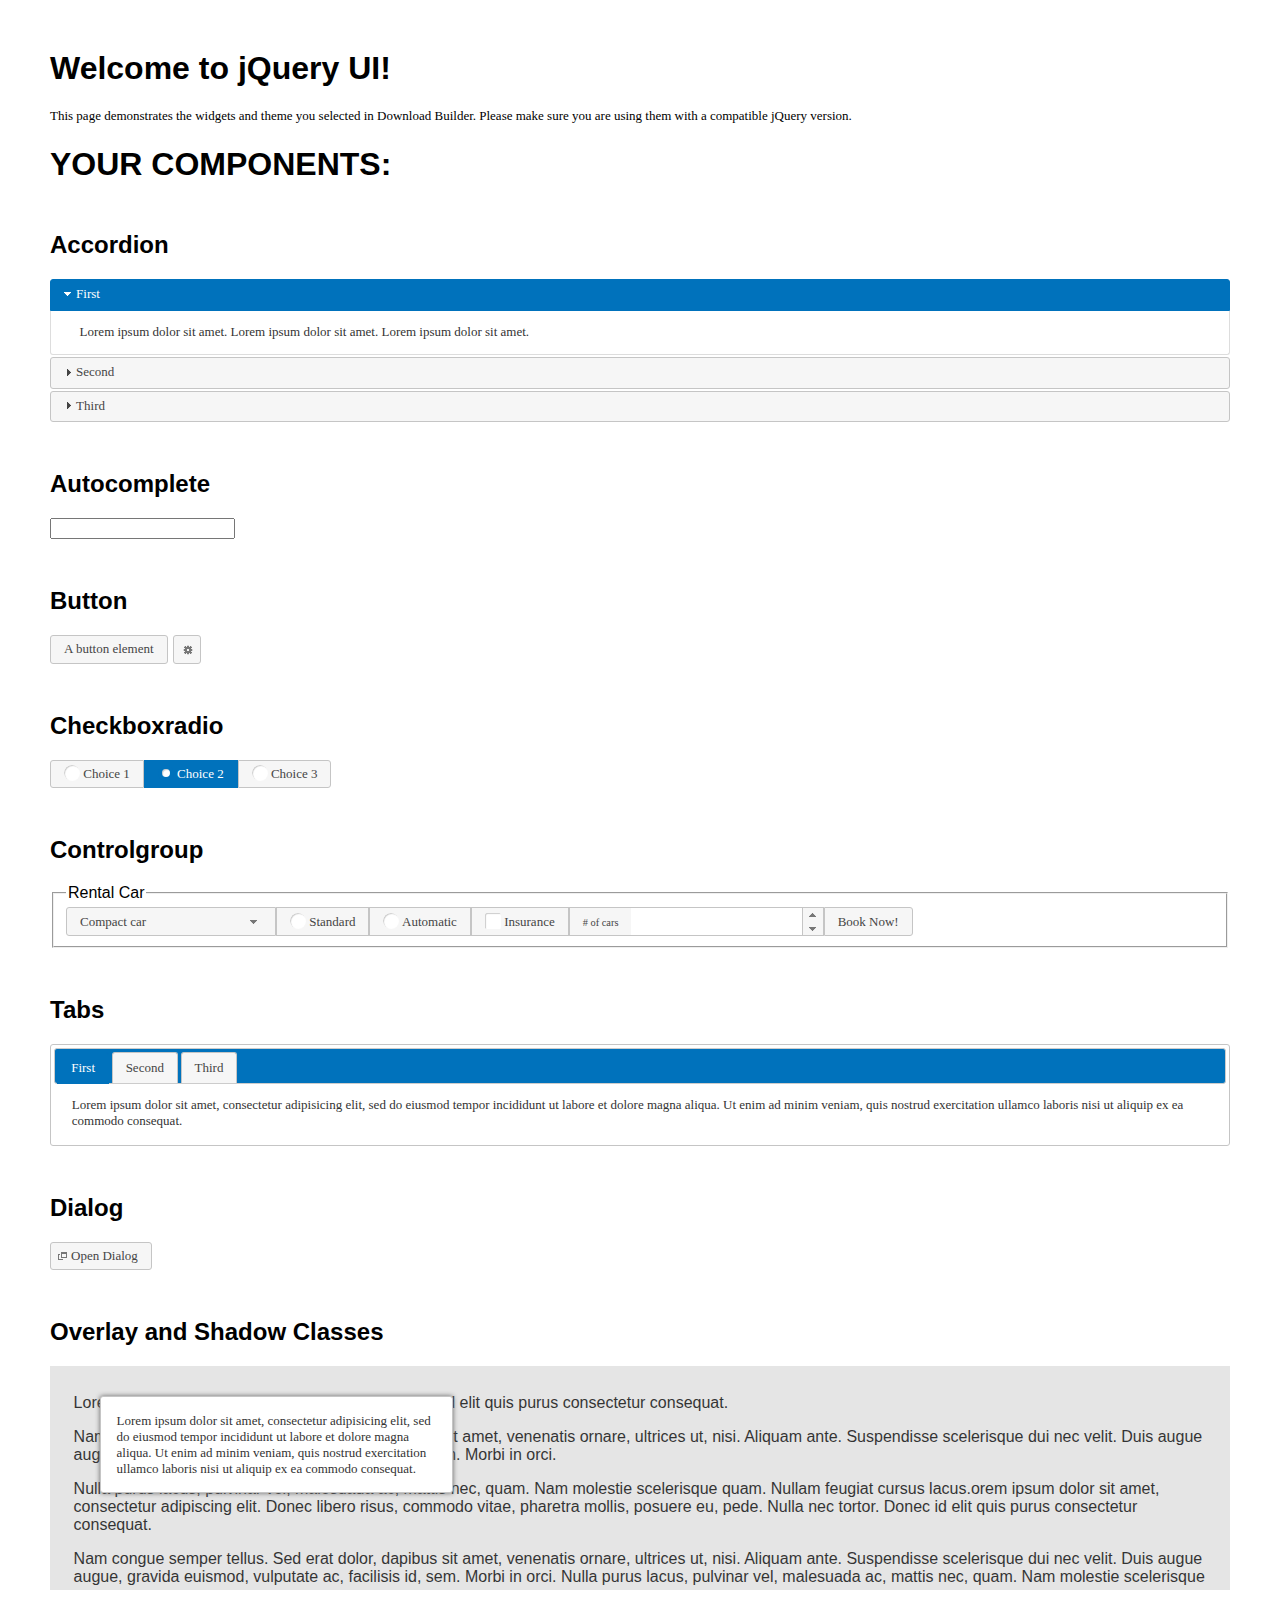
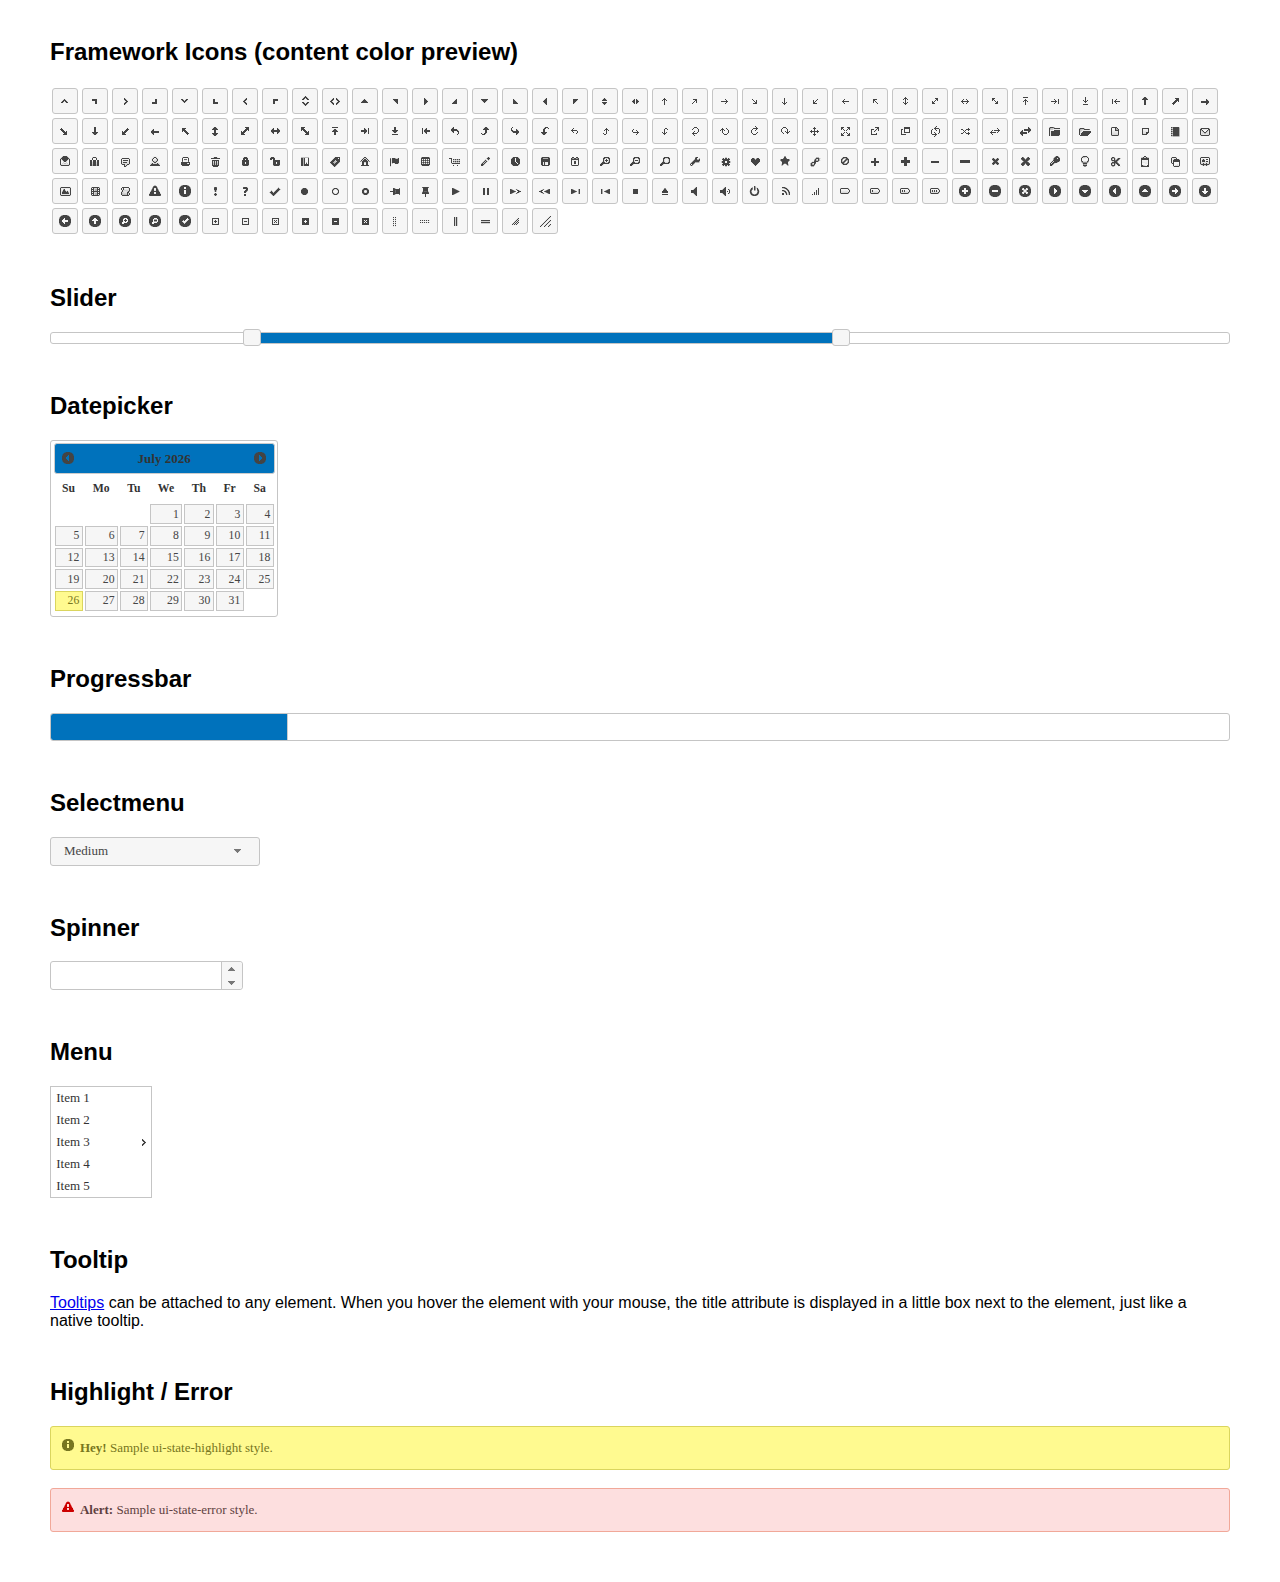
<file: css/Contents/vendors/jquery-ui-1.12.1/index.html>
<!doctype html>
<html lang="us">
<head>
	<meta charset="utf-8">
	<title>jQuery UI Example Page</title>
	<link href="jquery-ui.css" rel="stylesheet">
	<style>
	body{
		font-family: "Trebuchet MS", sans-serif;
		margin: 50px;
	}
	.demoHeaders {
		margin-top: 2em;
	}
	#dialog-link {
		padding: .4em 1em .4em 20px;
		text-decoration: none;
		position: relative;
	}
	#dialog-link span.ui-icon {
		margin: 0 5px 0 0;
		position: absolute;
		left: .2em;
		top: 50%;
		margin-top: -8px;
	}
	#icons {
		margin: 0;
		padding: 0;
	}
	#icons li {
		margin: 2px;
		position: relative;
		padding: 4px 0;
		cursor: pointer;
		float: left;
		list-style: none;
	}
	#icons span.ui-icon {
		float: left;
		margin: 0 4px;
	}
	.fakewindowcontain .ui-widget-overlay {
		position: absolute;
	}
	select {
		width: 200px;
	}
	</style>
</head>
<body>

<h1>Welcome to jQuery UI!</h1>

<div class="ui-widget">
	<p>This page demonstrates the widgets and theme you selected in Download Builder. Please make sure you are using them with a compatible jQuery version.</p>
</div>

<h1>YOUR COMPONENTS:</h1>


<!-- Accordion -->
<h2 class="demoHeaders">Accordion</h2>
<div id="accordion">
	<h3>First</h3>
	<div>Lorem ipsum dolor sit amet. Lorem ipsum dolor sit amet. Lorem ipsum dolor sit amet.</div>
	<h3>Second</h3>
	<div>Phasellus mattis tincidunt nibh.</div>
	<h3>Third</h3>
	<div>Nam dui erat, auctor a, dignissim quis.</div>
</div>



<!-- Autocomplete -->
<h2 class="demoHeaders">Autocomplete</h2>
<div>
	<input id="autocomplete" title="type &quot;a&quot;">
</div>



<!-- Button -->
<h2 class="demoHeaders">Button</h2>
<button id="button">A button element</button>
<button id="button-icon">An icon-only button</button>



<!-- Checkboxradio -->
<h2 class="demoHeaders">Checkboxradio</h2>
<form style="margin-top: 1em;">
	<div id="radioset">
		<input type="radio" id="radio1" name="radio"><label for="radio1">Choice 1</label>
		<input type="radio" id="radio2" name="radio" checked="checked"><label for="radio2">Choice 2</label>
		<input type="radio" id="radio3" name="radio"><label for="radio3">Choice 3</label>
	</div>
</form>



<!-- Controlgroup -->
<h2 class="demoHeaders">Controlgroup</h2>
<fieldset>
	<legend>Rental Car</legend>
	<div id="controlgroup">
		<select id="car-type">
			<option>Compact car</option>
			<option>Midsize car</option>
			<option>Full size car</option>
			<option>SUV</option>
			<option>Luxury</option>
			<option>Truck</option>
			<option>Van</option>
		</select>
		<label for="transmission-standard">Standard</label>
		<input type="radio" name="transmission" id="transmission-standard">
		<label for="transmission-automatic">Automatic</label>
		<input type="radio" name="transmission" id="transmission-automatic">
		<label for="insurance">Insurance</label>
		<input type="checkbox" name="insurance" id="insurance">
		<label for="horizontal-spinner" class="ui-controlgroup-label"># of cars</label>
		<input id="horizontal-spinner" class="ui-spinner-input">
		<button>Book Now!</button>
	</div>
</fieldset>



<!-- Tabs -->
<h2 class="demoHeaders">Tabs</h2>
<div id="tabs">
	<ul>
		<li><a href="#tabs-1">First</a></li>
		<li><a href="#tabs-2">Second</a></li>
		<li><a href="#tabs-3">Third</a></li>
	</ul>
	<div id="tabs-1">Lorem ipsum dolor sit amet, consectetur adipisicing elit, sed do eiusmod tempor incididunt ut labore et dolore magna aliqua. Ut enim ad minim veniam, quis nostrud exercitation ullamco laboris nisi ut aliquip ex ea commodo consequat.</div>
	<div id="tabs-2">Phasellus mattis tincidunt nibh. Cras orci urna, blandit id, pretium vel, aliquet ornare, felis. Maecenas scelerisque sem non nisl. Fusce sed lorem in enim dictum bibendum.</div>
	<div id="tabs-3">Nam dui erat, auctor a, dignissim quis, sollicitudin eu, felis. Pellentesque nisi urna, interdum eget, sagittis et, consequat vestibulum, lacus. Mauris porttitor ullamcorper augue.</div>
</div>



<h2 class="demoHeaders">Dialog</h2>
<p>
	<button id="dialog-link" class="ui-button ui-corner-all ui-widget">
		<span class="ui-icon ui-icon-newwin"></span>Open Dialog
	</button>
</p>

<h2 class="demoHeaders">Overlay and Shadow Classes</h2>
<div style="position: relative; width: 96%; height: 200px; padding:1% 2%; overflow:hidden;" class="fakewindowcontain">
	<p>Lorem ipsum dolor sit amet,  Nulla nec tortor. Donec id elit quis purus consectetur consequat. </p><p>Nam congue semper tellus. Sed erat dolor, dapibus sit amet, venenatis ornare, ultrices ut, nisi. Aliquam ante. Suspendisse scelerisque dui nec velit. Duis augue augue, gravida euismod, vulputate ac, facilisis id, sem. Morbi in orci. </p><p>Nulla purus lacus, pulvinar vel, malesuada ac, mattis nec, quam. Nam molestie scelerisque quam. Nullam feugiat cursus lacus.orem ipsum dolor sit amet, consectetur adipiscing elit. Donec libero risus, commodo vitae, pharetra mollis, posuere eu, pede. Nulla nec tortor. Donec id elit quis purus consectetur consequat. </p><p>Nam congue semper tellus. Sed erat dolor, dapibus sit amet, venenatis ornare, ultrices ut, nisi. Aliquam ante. Suspendisse scelerisque dui nec velit. Duis augue augue, gravida euismod, vulputate ac, facilisis id, sem. Morbi in orci. Nulla purus lacus, pulvinar vel, malesuada ac, mattis nec, quam. Nam molestie scelerisque quam. </p><p>Nullam feugiat cursus lacus.orem ipsum dolor sit amet, consectetur adipiscing elit. Donec libero risus, commodo vitae, pharetra mollis, posuere eu, pede. Nulla nec tortor. Donec id elit quis purus consectetur consequat. Nam congue semper tellus. Sed erat dolor, dapibus sit amet, venenatis ornare, ultrices ut, nisi. Aliquam ante. </p><p>Suspendisse scelerisque dui nec velit. Duis augue augue, gravida euismod, vulputate ac, facilisis id, sem. Morbi in orci. Nulla purus lacus, pulvinar vel, malesuada ac, mattis nec, quam. Nam molestie scelerisque quam. Nullam feugiat cursus lacus.orem ipsum dolor sit amet, consectetur adipiscing elit. Donec libero risus, commodo vitae, pharetra mollis, posuere eu, pede. Nulla nec tortor. Donec id elit quis purus consectetur consequat. Nam congue semper tellus. Sed erat dolor, dapibus sit amet, venenatis ornare, ultrices ut, nisi. </p>

	<!-- ui-dialog -->
	<div class="ui-widget-overlay ui-front"></div>
	<div style="position: absolute; width: 320px; left: 50px; top: 30px; padding: 1.2em" class="ui-widget ui-front ui-widget-content ui-corner-all ui-widget-shadow">
		Lorem ipsum dolor sit amet, consectetur adipisicing elit, sed do eiusmod tempor incididunt ut labore et dolore magna aliqua. Ut enim ad minim veniam, quis nostrud exercitation ullamco laboris nisi ut aliquip ex ea commodo consequat.
	</div>

</div>

<!-- ui-dialog -->
<div id="dialog" title="Dialog Title">
	<p>Lorem ipsum dolor sit amet, consectetur adipisicing elit, sed do eiusmod tempor incididunt ut labore et dolore magna aliqua. Ut enim ad minim veniam, quis nostrud exercitation ullamco laboris nisi ut aliquip ex ea commodo consequat.</p>
</div>



<h2 class="demoHeaders">Framework Icons (content color preview)</h2>
<ul id="icons" class="ui-widget ui-helper-clearfix">
	<li class="ui-state-default ui-corner-all" title=".ui-icon-caret-1-n"><span class="ui-icon ui-icon-caret-1-n"></span></li>
	<li class="ui-state-default ui-corner-all" title=".ui-icon-caret-1-ne"><span class="ui-icon ui-icon-caret-1-ne"></span></li>
	<li class="ui-state-default ui-corner-all" title=".ui-icon-caret-1-e"><span class="ui-icon ui-icon-caret-1-e"></span></li>
	<li class="ui-state-default ui-corner-all" title=".ui-icon-caret-1-se"><span class="ui-icon ui-icon-caret-1-se"></span></li>
	<li class="ui-state-default ui-corner-all" title=".ui-icon-caret-1-s"><span class="ui-icon ui-icon-caret-1-s"></span></li>
	<li class="ui-state-default ui-corner-all" title=".ui-icon-caret-1-sw"><span class="ui-icon ui-icon-caret-1-sw"></span></li>
	<li class="ui-state-default ui-corner-all" title=".ui-icon-caret-1-w"><span class="ui-icon ui-icon-caret-1-w"></span></li>
	<li class="ui-state-default ui-corner-all" title=".ui-icon-caret-1-nw"><span class="ui-icon ui-icon-caret-1-nw"></span></li>
	<li class="ui-state-default ui-corner-all" title=".ui-icon-caret-2-n-s"><span class="ui-icon ui-icon-caret-2-n-s"></span></li>
	<li class="ui-state-default ui-corner-all" title=".ui-icon-caret-2-e-w"><span class="ui-icon ui-icon-caret-2-e-w"></span></li>
	<li class="ui-state-default ui-corner-all" title=".ui-icon-triangle-1-n"><span class="ui-icon ui-icon-triangle-1-n"></span></li>
	<li class="ui-state-default ui-corner-all" title=".ui-icon-triangle-1-ne"><span class="ui-icon ui-icon-triangle-1-ne"></span></li>
	<li class="ui-state-default ui-corner-all" title=".ui-icon-triangle-1-e"><span class="ui-icon ui-icon-triangle-1-e"></span></li>
	<li class="ui-state-default ui-corner-all" title=".ui-icon-triangle-1-se"><span class="ui-icon ui-icon-triangle-1-se"></span></li>
	<li class="ui-state-default ui-corner-all" title=".ui-icon-triangle-1-s"><span class="ui-icon ui-icon-triangle-1-s"></span></li>
	<li class="ui-state-default ui-corner-all" title=".ui-icon-triangle-1-sw"><span class="ui-icon ui-icon-triangle-1-sw"></span></li>
	<li class="ui-state-default ui-corner-all" title=".ui-icon-triangle-1-w"><span class="ui-icon ui-icon-triangle-1-w"></span></li>
	<li class="ui-state-default ui-corner-all" title=".ui-icon-triangle-1-nw"><span class="ui-icon ui-icon-triangle-1-nw"></span></li>
	<li class="ui-state-default ui-corner-all" title=".ui-icon-triangle-2-n-s"><span class="ui-icon ui-icon-triangle-2-n-s"></span></li>
	<li class="ui-state-default ui-corner-all" title=".ui-icon-triangle-2-e-w"><span class="ui-icon ui-icon-triangle-2-e-w"></span></li>
	<li class="ui-state-default ui-corner-all" title=".ui-icon-arrow-1-n"><span class="ui-icon ui-icon-arrow-1-n"></span></li>
	<li class="ui-state-default ui-corner-all" title=".ui-icon-arrow-1-ne"><span class="ui-icon ui-icon-arrow-1-ne"></span></li>
	<li class="ui-state-default ui-corner-all" title=".ui-icon-arrow-1-e"><span class="ui-icon ui-icon-arrow-1-e"></span></li>
	<li class="ui-state-default ui-corner-all" title=".ui-icon-arrow-1-se"><span class="ui-icon ui-icon-arrow-1-se"></span></li>
	<li class="ui-state-default ui-corner-all" title=".ui-icon-arrow-1-s"><span class="ui-icon ui-icon-arrow-1-s"></span></li>
	<li class="ui-state-default ui-corner-all" title=".ui-icon-arrow-1-sw"><span class="ui-icon ui-icon-arrow-1-sw"></span></li>
	<li class="ui-state-default ui-corner-all" title=".ui-icon-arrow-1-w"><span class="ui-icon ui-icon-arrow-1-w"></span></li>
	<li class="ui-state-default ui-corner-all" title=".ui-icon-arrow-1-nw"><span class="ui-icon ui-icon-arrow-1-nw"></span></li>
	<li class="ui-state-default ui-corner-all" title=".ui-icon-arrow-2-n-s"><span class="ui-icon ui-icon-arrow-2-n-s"></span></li>
	<li class="ui-state-default ui-corner-all" title=".ui-icon-arrow-2-ne-sw"><span class="ui-icon ui-icon-arrow-2-ne-sw"></span></li>
	<li class="ui-state-default ui-corner-all" title=".ui-icon-arrow-2-e-w"><span class="ui-icon ui-icon-arrow-2-e-w"></span></li>
	<li class="ui-state-default ui-corner-all" title=".ui-icon-arrow-2-se-nw"><span class="ui-icon ui-icon-arrow-2-se-nw"></span></li>
	<li class="ui-state-default ui-corner-all" title=".ui-icon-arrowstop-1-n"><span class="ui-icon ui-icon-arrowstop-1-n"></span></li>
	<li class="ui-state-default ui-corner-all" title=".ui-icon-arrowstop-1-e"><span class="ui-icon ui-icon-arrowstop-1-e"></span></li>
	<li class="ui-state-default ui-corner-all" title=".ui-icon-arrowstop-1-s"><span class="ui-icon ui-icon-arrowstop-1-s"></span></li>
	<li class="ui-state-default ui-corner-all" title=".ui-icon-arrowstop-1-w"><span class="ui-icon ui-icon-arrowstop-1-w"></span></li>
	<li class="ui-state-default ui-corner-all" title=".ui-icon-arrowthick-1-n"><span class="ui-icon ui-icon-arrowthick-1-n"></span></li>
	<li class="ui-state-default ui-corner-all" title=".ui-icon-arrowthick-1-ne"><span class="ui-icon ui-icon-arrowthick-1-ne"></span></li>
	<li class="ui-state-default ui-corner-all" title=".ui-icon-arrowthick-1-e"><span class="ui-icon ui-icon-arrowthick-1-e"></span></li>
	<li class="ui-state-default ui-corner-all" title=".ui-icon-arrowthick-1-se"><span class="ui-icon ui-icon-arrowthick-1-se"></span></li>
	<li class="ui-state-default ui-corner-all" title=".ui-icon-arrowthick-1-s"><span class="ui-icon ui-icon-arrowthick-1-s"></span></li>
	<li class="ui-state-default ui-corner-all" title=".ui-icon-arrowthick-1-sw"><span class="ui-icon ui-icon-arrowthick-1-sw"></span></li>
	<li class="ui-state-default ui-corner-all" title=".ui-icon-arrowthick-1-w"><span class="ui-icon ui-icon-arrowthick-1-w"></span></li>
	<li class="ui-state-default ui-corner-all" title=".ui-icon-arrowthick-1-nw"><span class="ui-icon ui-icon-arrowthick-1-nw"></span></li>
	<li class="ui-state-default ui-corner-all" title=".ui-icon-arrowthick-2-n-s"><span class="ui-icon ui-icon-arrowthick-2-n-s"></span></li>
	<li class="ui-state-default ui-corner-all" title=".ui-icon-arrowthick-2-ne-sw"><span class="ui-icon ui-icon-arrowthick-2-ne-sw"></span></li>
	<li class="ui-state-default ui-corner-all" title=".ui-icon-arrowthick-2-e-w"><span class="ui-icon ui-icon-arrowthick-2-e-w"></span></li>
	<li class="ui-state-default ui-corner-all" title=".ui-icon-arrowthick-2-se-nw"><span class="ui-icon ui-icon-arrowthick-2-se-nw"></span></li>
	<li class="ui-state-default ui-corner-all" title=".ui-icon-arrowthickstop-1-n"><span class="ui-icon ui-icon-arrowthickstop-1-n"></span></li>
	<li class="ui-state-default ui-corner-all" title=".ui-icon-arrowthickstop-1-e"><span class="ui-icon ui-icon-arrowthickstop-1-e"></span></li>
	<li class="ui-state-default ui-corner-all" title=".ui-icon-arrowthickstop-1-s"><span class="ui-icon ui-icon-arrowthickstop-1-s"></span></li>
	<li class="ui-state-default ui-corner-all" title=".ui-icon-arrowthickstop-1-w"><span class="ui-icon ui-icon-arrowthickstop-1-w"></span></li>
	<li class="ui-state-default ui-corner-all" title=".ui-icon-arrowreturnthick-1-w"><span class="ui-icon ui-icon-arrowreturnthick-1-w"></span></li>
	<li class="ui-state-default ui-corner-all" title=".ui-icon-arrowreturnthick-1-n"><span class="ui-icon ui-icon-arrowreturnthick-1-n"></span></li>
	<li class="ui-state-default ui-corner-all" title=".ui-icon-arrowreturnthick-1-e"><span class="ui-icon ui-icon-arrowreturnthick-1-e"></span></li>
	<li class="ui-state-default ui-corner-all" title=".ui-icon-arrowreturnthick-1-s"><span class="ui-icon ui-icon-arrowreturnthick-1-s"></span></li>
	<li class="ui-state-default ui-corner-all" title=".ui-icon-arrowreturn-1-w"><span class="ui-icon ui-icon-arrowreturn-1-w"></span></li>
	<li class="ui-state-default ui-corner-all" title=".ui-icon-arrowreturn-1-n"><span class="ui-icon ui-icon-arrowreturn-1-n"></span></li>
	<li class="ui-state-default ui-corner-all" title=".ui-icon-arrowreturn-1-e"><span class="ui-icon ui-icon-arrowreturn-1-e"></span></li>
	<li class="ui-state-default ui-corner-all" title=".ui-icon-arrowreturn-1-s"><span class="ui-icon ui-icon-arrowreturn-1-s"></span></li>
	<li class="ui-state-default ui-corner-all" title=".ui-icon-arrowrefresh-1-w"><span class="ui-icon ui-icon-arrowrefresh-1-w"></span></li>
	<li class="ui-state-default ui-corner-all" title=".ui-icon-arrowrefresh-1-n"><span class="ui-icon ui-icon-arrowrefresh-1-n"></span></li>
	<li class="ui-state-default ui-corner-all" title=".ui-icon-arrowrefresh-1-e"><span class="ui-icon ui-icon-arrowrefresh-1-e"></span></li>
	<li class="ui-state-default ui-corner-all" title=".ui-icon-arrowrefresh-1-s"><span class="ui-icon ui-icon-arrowrefresh-1-s"></span></li>
	<li class="ui-state-default ui-corner-all" title=".ui-icon-arrow-4"><span class="ui-icon ui-icon-arrow-4"></span></li>
	<li class="ui-state-default ui-corner-all" title=".ui-icon-arrow-4-diag"><span class="ui-icon ui-icon-arrow-4-diag"></span></li>
	<li class="ui-state-default ui-corner-all" title=".ui-icon-extlink"><span class="ui-icon ui-icon-extlink"></span></li>
	<li class="ui-state-default ui-corner-all" title=".ui-icon-newwin"><span class="ui-icon ui-icon-newwin"></span></li>
	<li class="ui-state-default ui-corner-all" title=".ui-icon-refresh"><span class="ui-icon ui-icon-refresh"></span></li>
	<li class="ui-state-default ui-corner-all" title=".ui-icon-shuffle"><span class="ui-icon ui-icon-shuffle"></span></li>
	<li class="ui-state-default ui-corner-all" title=".ui-icon-transfer-e-w"><span class="ui-icon ui-icon-transfer-e-w"></span></li>
	<li class="ui-state-default ui-corner-all" title=".ui-icon-transferthick-e-w"><span class="ui-icon ui-icon-transferthick-e-w"></span></li>
	<li class="ui-state-default ui-corner-all" title=".ui-icon-folder-collapsed"><span class="ui-icon ui-icon-folder-collapsed"></span></li>
	<li class="ui-state-default ui-corner-all" title=".ui-icon-folder-open"><span class="ui-icon ui-icon-folder-open"></span></li>
	<li class="ui-state-default ui-corner-all" title=".ui-icon-document"><span class="ui-icon ui-icon-document"></span></li>
	<li class="ui-state-default ui-corner-all" title=".ui-icon-document-b"><span class="ui-icon ui-icon-document-b"></span></li>
	<li class="ui-state-default ui-corner-all" title=".ui-icon-note"><span class="ui-icon ui-icon-note"></span></li>
	<li class="ui-state-default ui-corner-all" title=".ui-icon-mail-closed"><span class="ui-icon ui-icon-mail-closed"></span></li>
	<li class="ui-state-default ui-corner-all" title=".ui-icon-mail-open"><span class="ui-icon ui-icon-mail-open"></span></li>
	<li class="ui-state-default ui-corner-all" title=".ui-icon-suitcase"><span class="ui-icon ui-icon-suitcase"></span></li>
	<li class="ui-state-default ui-corner-all" title=".ui-icon-comment"><span class="ui-icon ui-icon-comment"></span></li>
	<li class="ui-state-default ui-corner-all" title=".ui-icon-person"><span class="ui-icon ui-icon-person"></span></li>
	<li class="ui-state-default ui-corner-all" title=".ui-icon-print"><span class="ui-icon ui-icon-print"></span></li>
	<li class="ui-state-default ui-corner-all" title=".ui-icon-trash"><span class="ui-icon ui-icon-trash"></span></li>
	<li class="ui-state-default ui-corner-all" title=".ui-icon-locked"><span class="ui-icon ui-icon-locked"></span></li>
	<li class="ui-state-default ui-corner-all" title=".ui-icon-unlocked"><span class="ui-icon ui-icon-unlocked"></span></li>
	<li class="ui-state-default ui-corner-all" title=".ui-icon-bookmark"><span class="ui-icon ui-icon-bookmark"></span></li>
	<li class="ui-state-default ui-corner-all" title=".ui-icon-tag"><span class="ui-icon ui-icon-tag"></span></li>
	<li class="ui-state-default ui-corner-all" title=".ui-icon-home"><span class="ui-icon ui-icon-home"></span></li>
	<li class="ui-state-default ui-corner-all" title=".ui-icon-flag"><span class="ui-icon ui-icon-flag"></span></li>
	<li class="ui-state-default ui-corner-all" title=".ui-icon-calculator"><span class="ui-icon ui-icon-calculator"></span></li>
	<li class="ui-state-default ui-corner-all" title=".ui-icon-cart"><span class="ui-icon ui-icon-cart"></span></li>
	<li class="ui-state-default ui-corner-all" title=".ui-icon-pencil"><span class="ui-icon ui-icon-pencil"></span></li>
	<li class="ui-state-default ui-corner-all" title=".ui-icon-clock"><span class="ui-icon ui-icon-clock"></span></li>
	<li class="ui-state-default ui-corner-all" title=".ui-icon-disk"><span class="ui-icon ui-icon-disk"></span></li>
	<li class="ui-state-default ui-corner-all" title=".ui-icon-calendar"><span class="ui-icon ui-icon-calendar"></span></li>
	<li class="ui-state-default ui-corner-all" title=".ui-icon-zoomin"><span class="ui-icon ui-icon-zoomin"></span></li>
	<li class="ui-state-default ui-corner-all" title=".ui-icon-zoomout"><span class="ui-icon ui-icon-zoomout"></span></li>
	<li class="ui-state-default ui-corner-all" title=".ui-icon-search"><span class="ui-icon ui-icon-search"></span></li>
	<li class="ui-state-default ui-corner-all" title=".ui-icon-wrench"><span class="ui-icon ui-icon-wrench"></span></li>
	<li class="ui-state-default ui-corner-all" title=".ui-icon-gear"><span class="ui-icon ui-icon-gear"></span></li>
	<li class="ui-state-default ui-corner-all" title=".ui-icon-heart"><span class="ui-icon ui-icon-heart"></span></li>
	<li class="ui-state-default ui-corner-all" title=".ui-icon-star"><span class="ui-icon ui-icon-star"></span></li>
	<li class="ui-state-default ui-corner-all" title=".ui-icon-link"><span class="ui-icon ui-icon-link"></span></li>
	<li class="ui-state-default ui-corner-all" title=".ui-icon-cancel"><span class="ui-icon ui-icon-cancel"></span></li>
	<li class="ui-state-default ui-corner-all" title=".ui-icon-plus"><span class="ui-icon ui-icon-plus"></span></li>
	<li class="ui-state-default ui-corner-all" title=".ui-icon-plusthick"><span class="ui-icon ui-icon-plusthick"></span></li>
	<li class="ui-state-default ui-corner-all" title=".ui-icon-minus"><span class="ui-icon ui-icon-minus"></span></li>
	<li class="ui-state-default ui-corner-all" title=".ui-icon-minusthick"><span class="ui-icon ui-icon-minusthick"></span></li>
	<li class="ui-state-default ui-corner-all" title=".ui-icon-close"><span class="ui-icon ui-icon-close"></span></li>
	<li class="ui-state-default ui-corner-all" title=".ui-icon-closethick"><span class="ui-icon ui-icon-closethick"></span></li>
	<li class="ui-state-default ui-corner-all" title=".ui-icon-key"><span class="ui-icon ui-icon-key"></span></li>
	<li class="ui-state-default ui-corner-all" title=".ui-icon-lightbulb"><span class="ui-icon ui-icon-lightbulb"></span></li>
	<li class="ui-state-default ui-corner-all" title=".ui-icon-scissors"><span class="ui-icon ui-icon-scissors"></span></li>
	<li class="ui-state-default ui-corner-all" title=".ui-icon-clipboard"><span class="ui-icon ui-icon-clipboard"></span></li>
	<li class="ui-state-default ui-corner-all" title=".ui-icon-copy"><span class="ui-icon ui-icon-copy"></span></li>
	<li class="ui-state-default ui-corner-all" title=".ui-icon-contact"><span class="ui-icon ui-icon-contact"></span></li>
	<li class="ui-state-default ui-corner-all" title=".ui-icon-image"><span class="ui-icon ui-icon-image"></span></li>
	<li class="ui-state-default ui-corner-all" title=".ui-icon-video"><span class="ui-icon ui-icon-video"></span></li>
	<li class="ui-state-default ui-corner-all" title=".ui-icon-script"><span class="ui-icon ui-icon-script"></span></li>
	<li class="ui-state-default ui-corner-all" title=".ui-icon-alert"><span class="ui-icon ui-icon-alert"></span></li>
	<li class="ui-state-default ui-corner-all" title=".ui-icon-info"><span class="ui-icon ui-icon-info"></span></li>
	<li class="ui-state-default ui-corner-all" title=".ui-icon-notice"><span class="ui-icon ui-icon-notice"></span></li>
	<li class="ui-state-default ui-corner-all" title=".ui-icon-help"><span class="ui-icon ui-icon-help"></span></li>
	<li class="ui-state-default ui-corner-all" title=".ui-icon-check"><span class="ui-icon ui-icon-check"></span></li>
	<li class="ui-state-default ui-corner-all" title=".ui-icon-bullet"><span class="ui-icon ui-icon-bullet"></span></li>
	<li class="ui-state-default ui-corner-all" title=".ui-icon-radio-off"><span class="ui-icon ui-icon-radio-off"></span></li>
	<li class="ui-state-default ui-corner-all" title=".ui-icon-radio-on"><span class="ui-icon ui-icon-radio-on"></span></li>
	<li class="ui-state-default ui-corner-all" title=".ui-icon-pin-w"><span class="ui-icon ui-icon-pin-w"></span></li>
	<li class="ui-state-default ui-corner-all" title=".ui-icon-pin-s"><span class="ui-icon ui-icon-pin-s"></span></li>
	<li class="ui-state-default ui-corner-all" title=".ui-icon-play"><span class="ui-icon ui-icon-play"></span></li>
	<li class="ui-state-default ui-corner-all" title=".ui-icon-pause"><span class="ui-icon ui-icon-pause"></span></li>
	<li class="ui-state-default ui-corner-all" title=".ui-icon-seek-next"><span class="ui-icon ui-icon-seek-next"></span></li>
	<li class="ui-state-default ui-corner-all" title=".ui-icon-seek-prev"><span class="ui-icon ui-icon-seek-prev"></span></li>
	<li class="ui-state-default ui-corner-all" title=".ui-icon-seek-end"><span class="ui-icon ui-icon-seek-end"></span></li>
	<li class="ui-state-default ui-corner-all" title=".ui-icon-seek-first"><span class="ui-icon ui-icon-seek-first"></span></li>
	<li class="ui-state-default ui-corner-all" title=".ui-icon-stop"><span class="ui-icon ui-icon-stop"></span></li>
	<li class="ui-state-default ui-corner-all" title=".ui-icon-eject"><span class="ui-icon ui-icon-eject"></span></li>
	<li class="ui-state-default ui-corner-all" title=".ui-icon-volume-off"><span class="ui-icon ui-icon-volume-off"></span></li>
	<li class="ui-state-default ui-corner-all" title=".ui-icon-volume-on"><span class="ui-icon ui-icon-volume-on"></span></li>
	<li class="ui-state-default ui-corner-all" title=".ui-icon-power"><span class="ui-icon ui-icon-power"></span></li>
	<li class="ui-state-default ui-corner-all" title=".ui-icon-signal-diag"><span class="ui-icon ui-icon-signal-diag"></span></li>
	<li class="ui-state-default ui-corner-all" title=".ui-icon-signal"><span class="ui-icon ui-icon-signal"></span></li>
	<li class="ui-state-default ui-corner-all" title=".ui-icon-battery-0"><span class="ui-icon ui-icon-battery-0"></span></li>
	<li class="ui-state-default ui-corner-all" title=".ui-icon-battery-1"><span class="ui-icon ui-icon-battery-1"></span></li>
	<li class="ui-state-default ui-corner-all" title=".ui-icon-battery-2"><span class="ui-icon ui-icon-battery-2"></span></li>
	<li class="ui-state-default ui-corner-all" title=".ui-icon-battery-3"><span class="ui-icon ui-icon-battery-3"></span></li>
	<li class="ui-state-default ui-corner-all" title=".ui-icon-circle-plus"><span class="ui-icon ui-icon-circle-plus"></span></li>
	<li class="ui-state-default ui-corner-all" title=".ui-icon-circle-minus"><span class="ui-icon ui-icon-circle-minus"></span></li>
	<li class="ui-state-default ui-corner-all" title=".ui-icon-circle-close"><span class="ui-icon ui-icon-circle-close"></span></li>
	<li class="ui-state-default ui-corner-all" title=".ui-icon-circle-triangle-e"><span class="ui-icon ui-icon-circle-triangle-e"></span></li>
	<li class="ui-state-default ui-corner-all" title=".ui-icon-circle-triangle-s"><span class="ui-icon ui-icon-circle-triangle-s"></span></li>
	<li class="ui-state-default ui-corner-all" title=".ui-icon-circle-triangle-w"><span class="ui-icon ui-icon-circle-triangle-w"></span></li>
	<li class="ui-state-default ui-corner-all" title=".ui-icon-circle-triangle-n"><span class="ui-icon ui-icon-circle-triangle-n"></span></li>
	<li class="ui-state-default ui-corner-all" title=".ui-icon-circle-arrow-e"><span class="ui-icon ui-icon-circle-arrow-e"></span></li>
	<li class="ui-state-default ui-corner-all" title=".ui-icon-circle-arrow-s"><span class="ui-icon ui-icon-circle-arrow-s"></span></li>
	<li class="ui-state-default ui-corner-all" title=".ui-icon-circle-arrow-w"><span class="ui-icon ui-icon-circle-arrow-w"></span></li>
	<li class="ui-state-default ui-corner-all" title=".ui-icon-circle-arrow-n"><span class="ui-icon ui-icon-circle-arrow-n"></span></li>
	<li class="ui-state-default ui-corner-all" title=".ui-icon-circle-zoomin"><span class="ui-icon ui-icon-circle-zoomin"></span></li>
	<li class="ui-state-default ui-corner-all" title=".ui-icon-circle-zoomout"><span class="ui-icon ui-icon-circle-zoomout"></span></li>
	<li class="ui-state-default ui-corner-all" title=".ui-icon-circle-check"><span class="ui-icon ui-icon-circle-check"></span></li>
	<li class="ui-state-default ui-corner-all" title=".ui-icon-circlesmall-plus"><span class="ui-icon ui-icon-circlesmall-plus"></span></li>
	<li class="ui-state-default ui-corner-all" title=".ui-icon-circlesmall-minus"><span class="ui-icon ui-icon-circlesmall-minus"></span></li>
	<li class="ui-state-default ui-corner-all" title=".ui-icon-circlesmall-close"><span class="ui-icon ui-icon-circlesmall-close"></span></li>
	<li class="ui-state-default ui-corner-all" title=".ui-icon-squaresmall-plus"><span class="ui-icon ui-icon-squaresmall-plus"></span></li>
	<li class="ui-state-default ui-corner-all" title=".ui-icon-squaresmall-minus"><span class="ui-icon ui-icon-squaresmall-minus"></span></li>
	<li class="ui-state-default ui-corner-all" title=".ui-icon-squaresmall-close"><span class="ui-icon ui-icon-squaresmall-close"></span></li>
	<li class="ui-state-default ui-corner-all" title=".ui-icon-grip-dotted-vertical"><span class="ui-icon ui-icon-grip-dotted-vertical"></span></li>
	<li class="ui-state-default ui-corner-all" title=".ui-icon-grip-dotted-horizontal"><span class="ui-icon ui-icon-grip-dotted-horizontal"></span></li>
	<li class="ui-state-default ui-corner-all" title=".ui-icon-grip-solid-vertical"><span class="ui-icon ui-icon-grip-solid-vertical"></span></li>
	<li class="ui-state-default ui-corner-all" title=".ui-icon-grip-solid-horizontal"><span class="ui-icon ui-icon-grip-solid-horizontal"></span></li>
	<li class="ui-state-default ui-corner-all" title=".ui-icon-gripsmall-diagonal-se"><span class="ui-icon ui-icon-gripsmall-diagonal-se"></span></li>
	<li class="ui-state-default ui-corner-all" title=".ui-icon-grip-diagonal-se"><span class="ui-icon ui-icon-grip-diagonal-se"></span></li>
</ul>


<!-- Slider -->
<h2 class="demoHeaders">Slider</h2>
<div id="slider"></div>



<!-- Datepicker -->
<h2 class="demoHeaders">Datepicker</h2>
<div id="datepicker"></div>



<!-- Progressbar -->
<h2 class="demoHeaders">Progressbar</h2>
<div id="progressbar"></div>



<!-- Progressbar -->
<h2 class="demoHeaders">Selectmenu</h2>
<select id="selectmenu">
	<option>Slower</option>
	<option>Slow</option>
	<option selected="selected">Medium</option>
	<option>Fast</option>
	<option>Faster</option>
</select>



<!-- Spinner -->
<h2 class="demoHeaders">Spinner</h2>
<input id="spinner">



<!-- Menu -->
<h2 class="demoHeaders">Menu</h2>
<ul style="width:100px;" id="menu">
	<li><div>Item 1</div></li>
	<li><div>Item 2</div></li>
	<li><div>Item 3</div>
		<ul>
			<li><div>Item 3-1</div></li>
			<li><div>Item 3-2</div></li>
			<li><div>Item 3-3</div></li>
			<li><div>Item 3-4</div></li>
			<li><div>Item 3-5</div></li>
		</ul>
	</li>
	<li><div>Item 4</div></li>
	<li><div>Item 5</div></li>
</ul>



<!-- Tooltip -->
<h2 class="demoHeaders">Tooltip</h2>
<p id="tooltip">
	<a href="#" title="That&apos;s what this widget is">Tooltips</a> can be attached to any element. When you hover
the element with your mouse, the title attribute is displayed in a little box next to the element, just like a native tooltip.
</p>


<!-- Highlight / Error -->
<h2 class="demoHeaders">Highlight / Error</h2>
<div class="ui-widget">
	<div class="ui-state-highlight ui-corner-all" style="margin-top: 20px; padding: 0 .7em;">
		<p><span class="ui-icon ui-icon-info" style="float: left; margin-right: .3em;"></span>
		<strong>Hey!</strong> Sample ui-state-highlight style.</p>
	</div>
</div>
<br>
<div class="ui-widget">
	<div class="ui-state-error ui-corner-all" style="padding: 0 .7em;">
		<p><span class="ui-icon ui-icon-alert" style="float: left; margin-right: .3em;"></span>
		<strong>Alert:</strong> Sample ui-state-error style.</p>
	</div>
</div>

<script src="external/jquery/jquery.js"></script>
<script src="jquery-ui.js"></script>
<script>

$( "#accordion" ).accordion();



var availableTags = [
	"ActionScript",
	"AppleScript",
	"Asp",
	"BASIC",
	"C",
	"C++",
	"Clojure",
	"COBOL",
	"ColdFusion",
	"Erlang",
	"Fortran",
	"Groovy",
	"Haskell",
	"Java",
	"JavaScript",
	"Lisp",
	"Perl",
	"PHP",
	"Python",
	"Ruby",
	"Scala",
	"Scheme"
];
$( "#autocomplete" ).autocomplete({
	source: availableTags
});



$( "#button" ).button();
$( "#button-icon" ).button({
	icon: "ui-icon-gear",
	showLabel: false
});



$( "#radioset" ).buttonset();



$( "#controlgroup" ).controlgroup();



$( "#tabs" ).tabs();



$( "#dialog" ).dialog({
	autoOpen: false,
	width: 400,
	buttons: [
		{
			text: "Ok",
			click: function() {
				$( this ).dialog( "close" );
			}
		},
		{
			text: "Cancel",
			click: function() {
				$( this ).dialog( "close" );
			}
		}
	]
});

// Link to open the dialog
$( "#dialog-link" ).click(function( event ) {
	$( "#dialog" ).dialog( "open" );
	event.preventDefault();
});



$( "#datepicker" ).datepicker({
	inline: true
});



$( "#slider" ).slider({
	range: true,
	values: [ 17, 67 ]
});



$( "#progressbar" ).progressbar({
	value: 20
});



$( "#spinner" ).spinner();



$( "#menu" ).menu();



$( "#tooltip" ).tooltip();



$( "#selectmenu" ).selectmenu();


// Hover states on the static widgets
$( "#dialog-link, #icons li" ).hover(
	function() {
		$( this ).addClass( "ui-state-hover" );
	},
	function() {
		$( this ).removeClass( "ui-state-hover" );
	}
);
</script>
</body>
</html>
</file>
